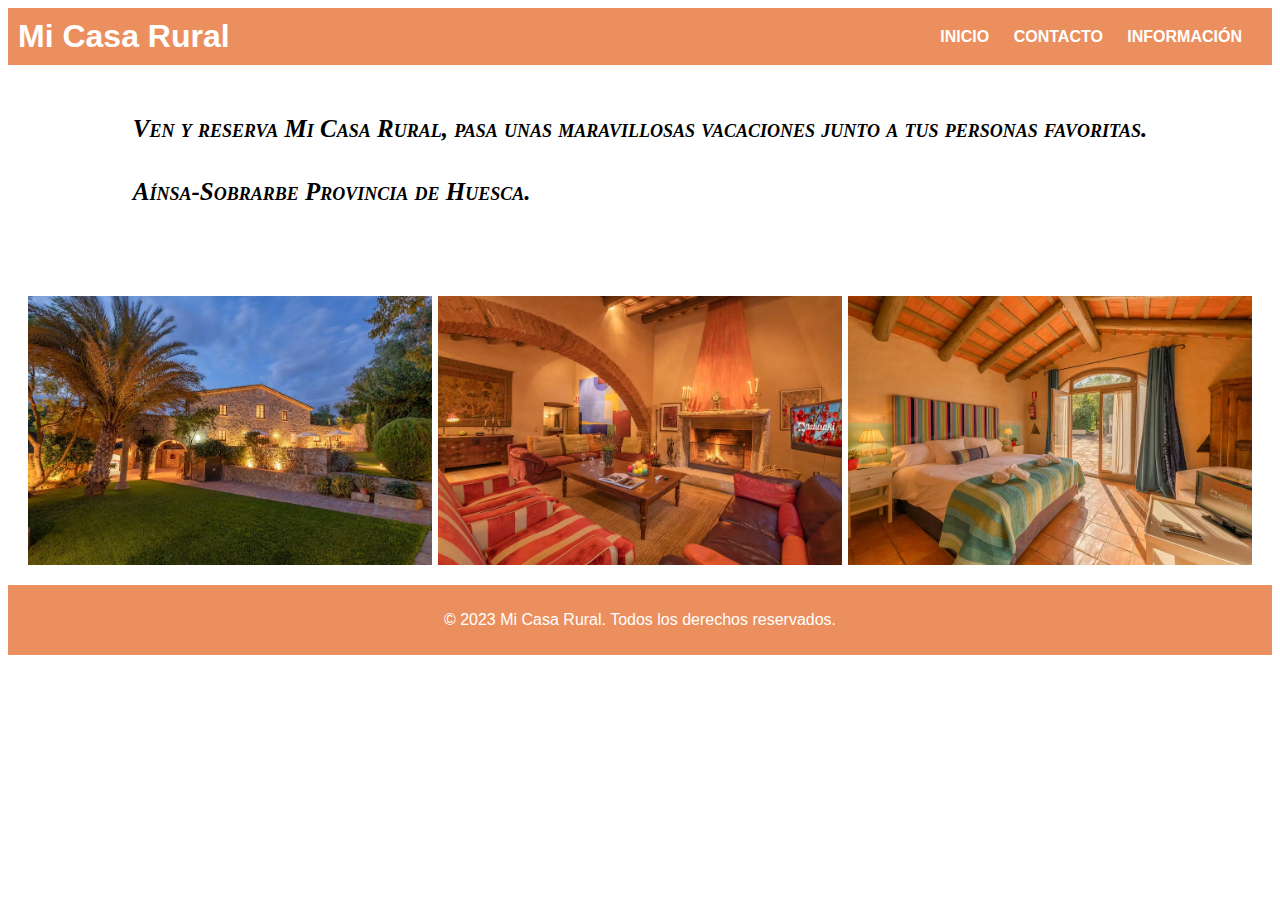
<file: index.html>
<!DOCTYPE html>
<html lang="en">
<head>
    <meta charset="UTF-8">
    <meta name="viewport" content="width=device-width, initial-scale=1.0">
    <link rel="stylesheet" href="./utils/css/estilo.css">
    <title>Casa Rural</title>
</head>
<body>


    <header class="main-header">
        <nav>
            <h1>Mi Casa Rural</h1>
            <ul>
                <li><a href="index.html">INICIO</a></li>
                <li><a href="contacto.html">CONTACTO</a></li>
                <li><a href="informacion.html">INFORMACIÓN</a></li>
            </ul>
        </nav>
    </header>
    <main>
        <div class="main-container">
            <section class="descripcion-texto">
            <p>Ven y reserva Mi Casa Rural, pasa unas maravillosas vacaciones junto a tus personas favoritas.  </p>
              
                <p>Aínsa-Sobrarbe Provincia de Huesca.</p>
            </section>
       
        <div class="image-galeria">
            <img src="./utils/imagenes/imagen5.jpg" alt="entrada de la casa">
            <img src="./utils/imagenes/imagen6.jpg" alt="salon de la casa">
            <img src="./utils/imagenes/imagen.jpg" alt="habitacción de la casa">
        </div>
    </div>
</main>

<footer class="parrafo-footer">
    <p >© 2023 Mi Casa Rural. Todos los derechos reservados.</p>
</footer>
   
</body>
</html>
</file>
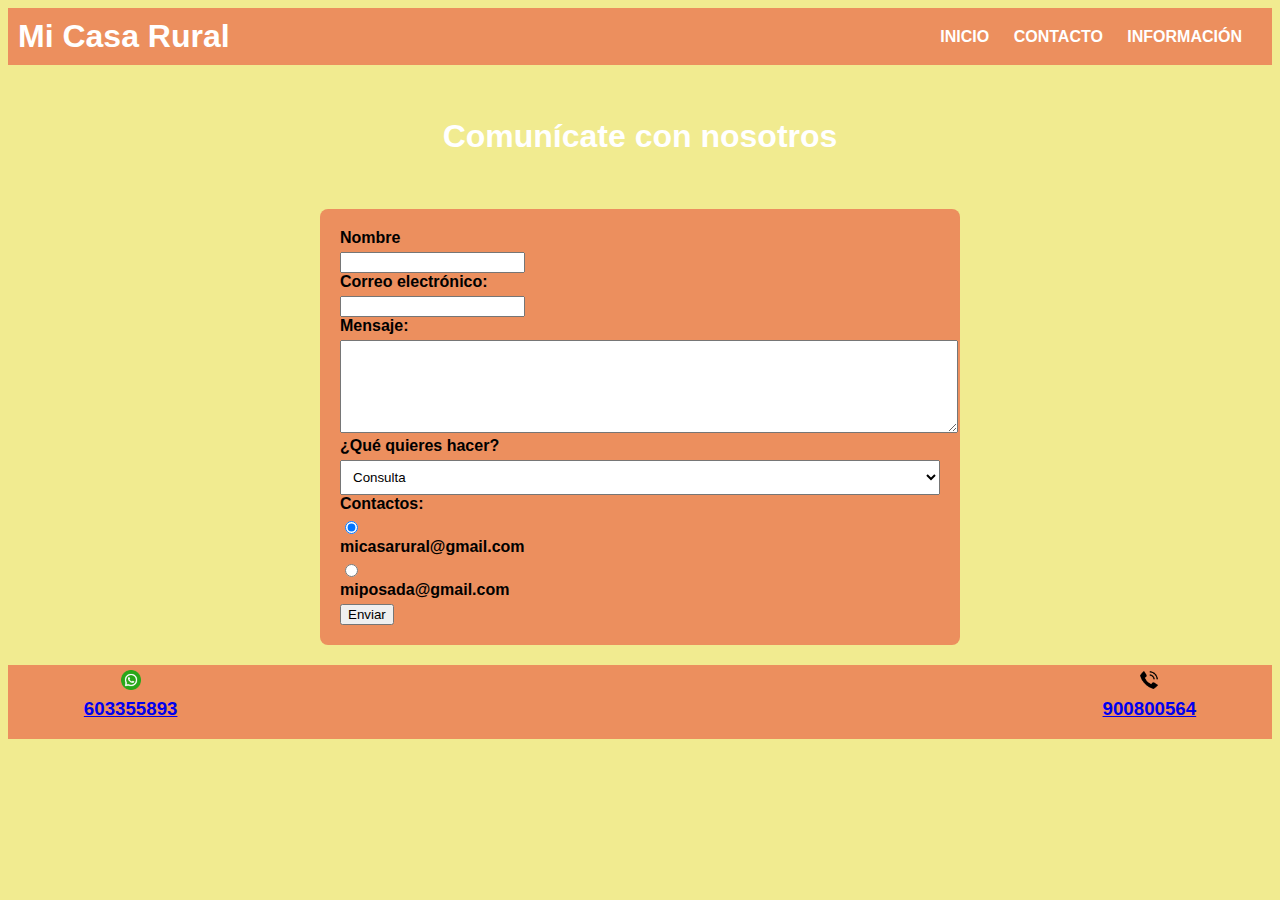
<file: contacto.html>
<!DOCTYPE html>
<html lang="en">
<head>
    <meta charset="UTF-8">
    <meta name="viewport" content="width=device-width, initial-scale=1.0">
    <link rel="stylesheet"  href="utils/css/estilo.css">
    <title>Contato - Mi Casa Rural</title>
</head>
<body class="body-contacto">
    <header class="main-header">
        <nav>
            <h1>Mi Casa Rural</h1>
            <ul>
                <li><a href="index.html">INICIO</a></li>
                <li><a href="contacto.html">CONTACTO</a></li>
                <li><a href="informacion.html">INFORMACIÓN</a></li>
            </ul>
        </nav>
    </header>
    <section class="titulo-contacto">
        <h1>Comunícate con nosotros</h1>
    </section>
    <main class="contacto_content">
     <form>
       <label for="nombre">Nombre</label>
       <input type="text" id="nombre" name="nombre" required>

       <label for="email">Correo electrónico:</label>
       <input type="email" id="email" name="email" required>

       <label for="mensaje">Mensaje:</label>
       <textarea id="mensaje" name="mensaje" rows="5" required></textarea>

       <label for="hacer">¿Qué quieres hacer?</label>
       <select id="hacer" name="hacer">
        <option value="Consulta">Consulta</option>
        <option value="Reserva">Reserva</option>
       </select>

       <label>Contactos:</label>
       <input type="radio" id="email_contact" name="contactos" value="email" checked>
       <label for="email">micasarural@gmail.com</label>
       <input type="radio" id="telefono_contact" name="contactos" value="telefono">
       <label for="email">miposada@gmail.com</label>
       <input type="submit" value="Enviar">
     </form>
    </main>

    <footer class="otros-contactos">
        <a href="https://www.whatsapp.com" target="_blank">
            <img src="./utils/iconos/whatsapp (1).png" alt="whatsapp">
            <h3>603355893</h3>
        </a>
        <a href="tel:900800564">
            <img src="./utils/iconos/llamada-telefonica.png" alt="llamada-telefonica">
            <h3>900800564</h3>
        </a>
    </footer>
</body>
</html>
</file>
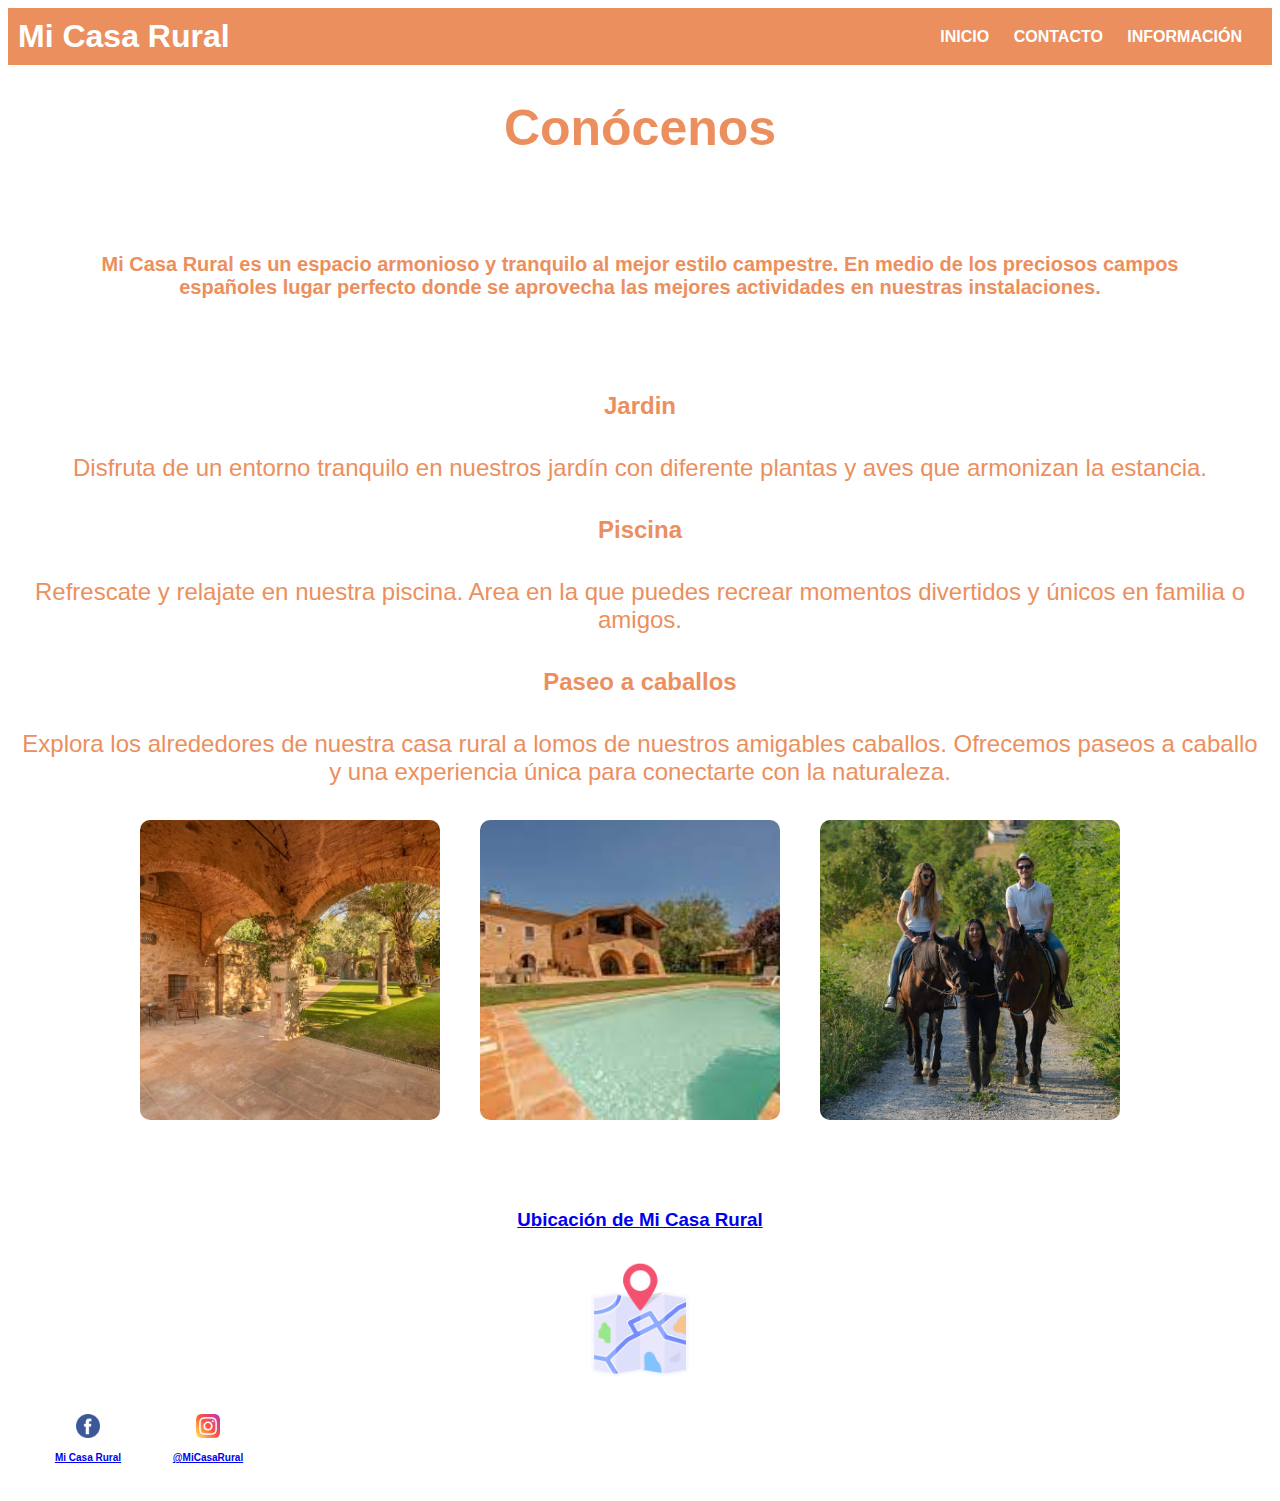
<file: informacion.html>
<!DOCTYPE html>
<html lang="en">
<head>
    <meta charset="UTF-8">
    <meta name="viewport" content="width=device-width, initial-scale=1.0">
   <link rel="stylesheet" href="./utils/css/estilo.css"/>
    <title>Información - Casa Rural</title>
</head>
<body>
    <header class="main-header">
        <nav>
            <h1>Mi Casa Rural</h1>
            <ul>
                <li><a href="index.html">INICIO</a></li>
                <li><a href="contacto.html">CONTACTO</a></li>
                <li><a href="informacion.html">INFORMACIÓN</a></li>
            </ul>
        </nav>
    </header>

   <div class="titulo-informacion">
        <h1>Conócenos</h1>
        <h2>  Mi Casa Rural es un espacio armonioso y tranquilo al mejor estilo campestre.
            En medio de los preciosos campos españoles lugar perfecto donde se aprovecha las mejores actividades en nuestras instalaciones.</h2>
      </div>
    
    <main>
        <div class="descripcion-info">
        <h3>Jardin</h3>
        <p>Disfruta de un entorno tranquilo en nuestros jardín con diferente plantas y aves que armonizan la estancia.</p>
    </div>  
    <div  class="descripcion-info">
        <h3>Piscina</h3>
        <p>Refrescate y relajate en nuestra piscina. Area en la que puedes recrear momentos divertidos y únicos en familia o amigos.</p>
    </div>
    <div  class="descripcion-info">
        <h3>Paseo a caballos</h3>
        <p>Explora los alrededores de nuestra casa rural a lomos de nuestros amigables caballos. Ofrecemos paseos a caballo y una experiencia única para conectarte con la naturaleza.</p>
    </div>
    </div>

   
    <div class="mas-imagenes">
        <div class="image-con-titulo">
        <img src="./utils/imagenes/imagen9.jpg" alt="Jardin">
        <h4>Jardin</h4>
    </div>
    <div class="image-con-titulo">
        <img src="./utils/imagenes/imagen4 .jpg" alt="piscina">
        <h4>Piscina</h4>
        </div>
        <div class="image-con-titulo">
        <img src="./utils/imagenes/imagen10.jpg" alt="paseo a caballo">
        <h4>Paseo a Caballo</h4>
        </div>
    </div>
   </main>
   
   <footer class="info-ubicacion">
    <div class="info-ubicacion">
    <a href="https://www.google.co.ve/maps/place/A%C3%ADnsa,+Huesca/@42.41469,0.1432605,15z/data=!3m1!4b1!4m6!3m5!1s0x12a7fac837fb6415:0xa85fba784ddee6c0!8m2!3d42.4146941!4d0.1403811!16s%2Fm%2F02z9n38?entry=ttu">
    <h3>Ubicación de Mi Casa Rural</h3>
    <img src="./utils/iconos/mapa-vial.png" alt="foto del Mapa"></a>
</div>


<div class="iconos-info">
    <a href="https://www.facebook.com" target="_blank">
    <img src="./utils/iconos/facebook.png" alt="facebook">
    <h3>Mi Casa Rural</h3>
</a>

    <a href="https://www.instagram.com" target="_blank">
    <img src="./utils/iconos/instagram (1).png" alt="instagram">
    <h3>@MiCasaRural</h3>
</a>
</div>
   </footer>
</body>
</html>
</file>
<file: utils/css/estilo.css>
body {
    font-family: 'Arial', sans-serif;
  
}

.main-header {
    top: 100px;
    background-color: #EC8F5E;
    color: #fff;
    padding: 10px;
}

nav {
    display: flex;
    justify-content: space-between;
    align-items: center;
}

nav h1 {
    margin: 0;
}

nav ul {
    list-style-type: none;
    margin: 0;
    padding: 0;
}

nav ul li {
    display: inline-block;
    margin-right: 20px;
}

nav a {
    text-decoration: none;
    color: #fff;
    font-weight: bold;
}

nav a:hover {
    text-decoration: underline;
}

.main-container {
    display: flex;
    flex-direction: column;
    align-items: center;
    padding: 20px;
}

.descripcion-texto {
    font-size: 25px;
    font-family: italic;
    font-weight: bold;
    font-style: italic;
    font-variant: small-caps;
    line-height: 1.5;
}

.image-galeria {
   display: flex;
   justify-content: space-between;
}
.image-galeria img {
    width: 33%;
    margin-top: 5%;
}

.parrafo-footer {
    background-color: #EC8F5E;
    color: #fff;
    text-align: center;
    padding: 10px;
    top: 90px;
}

/*css contacto.html*/
.body-contacto{
    background-color: #F1EB90;
}
.titulo-contacto h1{
    color: white;
    text-align: center;
    padding: 1em;
}

.contacto_content{
    max-width: 600px;
    margin: 20px auto;
    background-color: #EC8F5E;
    padding: 20px;
    border-radius: 8px;
}
 .form {
    display: grid;
    gap: 15px;
 }

 label {
    font-weight: bold;
    margin-bottom: 5px;
    display: block;
 }

 .input, textarea, select {
    width: 100%;
    padding: 8px;
 }

 .otros-contactos {
    background-color: #EC8F5E;
    display: flex;
    justify-content: space-between;
    padding-bottom: 0%;
    padding-top: 0%;
   align-items: center;
 }

 .otros-contactos a {
    text-align: center;
    margin: 0 6%; 
}

 .otros-contactos img{
    margin-top: 5%;
    width: 20px;
    height: 20px;
 }
 .otros-contactos h3 {
    size: 5%;
    margin-top: 5%;
    text-align: center;
 }


/*css informacion.html*/


.informacion-header p {
    font-size: 16px;
    line-height: 1.5;
    margin-bottom: 15px;
    background-color: #F1EB90;
}
.titulo-informacion{
    text-align: center;
    margin-bottom: 30px;
}
.titulo-informacion h1 {
    font-size: 50px ;
    color: #EC8F5E;
}
.titulo-informacion h2 {
    font-size: 20px ;
    color: #EC8F5E;
    padding: 5%;
}
.descripcion-info h3 {
    font-size: 24px;
    color: #EC8F5E;
    text-align: center;
}
.descripcion-info p {
    font-size: 24px;
    color: #EC8F5E;
    text-align: center;
    padding: 10px;
}

.mas-imagenes {
    display: flex;
    flex-wrap: wrap;
    gap: 20px;
    justify-content: center;
    margin-top: 20px;
}

.image-con-titulo {
    overflow: hidden;
    width: 300px;
    height: 300px;
    border-radius: 10px;
    margin-bottom: 30px;
    margin-right: 20px;
}

.image-con-titulo img {
    width: 100%;
    height: 100%;
    object-fit: cover;
}

.image-con-titulo h4 {
    bottom: 0;
    left: 0;
    width: 100%;
    background-color: white;
    color: #EC8F5E;
    margin: 0;
    padding: 8px;
    font-size: 14px;
    text-align: center;
}


.info-ubicacion {
    padding: 20px;
    text-align: center;
}

.info-ubicacion h3{
    text-align: center;
}

.info-ubicacion img {
    width: 60%;
    max-width: 120px;
    height: auto;
    margin-top: 10px;
}

.iconos-info {
    display: flex;
    text-align: center;
    align-items: center;
}
.iconos-info h2 {
    font-size: 120%;
    color: white;
    margin-bottom: 200px;
    text-align: center;
    

}
.iconos-info img {
    width: 20%;
    height: 20%;
}
.iconos-info h3 {
    font-size: 10px;
    text-align: center;
    flex-direction: column;
}
</file>
